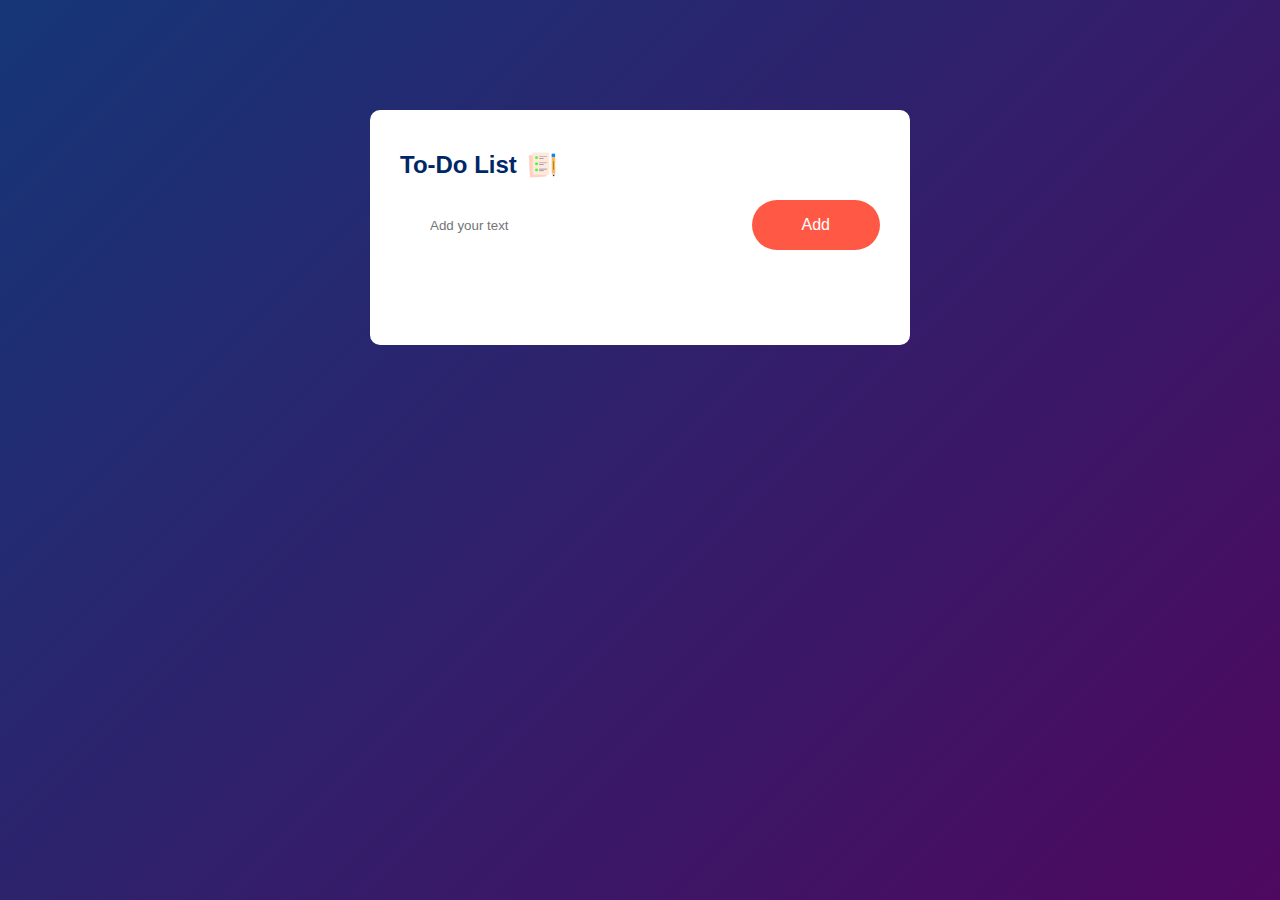
<file: Todo App/index.html>
<!DOCTYPE html>
<html lang="en">
<head>
    <meta charset="UTF-8">
    <meta name="viewport" content="width=device-width, initial-scale=1.0">
    <meta http-equiv="X-UA-Compatible" content="ie=edge">
    <title>To-Do List App-Easy tutorials</title>
    <link rel="stylesheet" href="style.css">
</head>
<body>
    <div class="container">
        <div class="todo-app">
            <h2>To-Do List<img src="images/icon.png"></h2>
        <div class="row">
            <input type="text" id="input-box" placeholder="Add your text">
            <button onclick="addTask()">Add</button>
        </div>
        <ul id="list-container">
          <!-- <li class="checked">Task 1</li>
            <li>Task 2</li>
            <li>Task 3</li>  -->
        </ul>
        </div>


    </div>
   <script src="script.js"></script> 
</body>
</html>
</file>
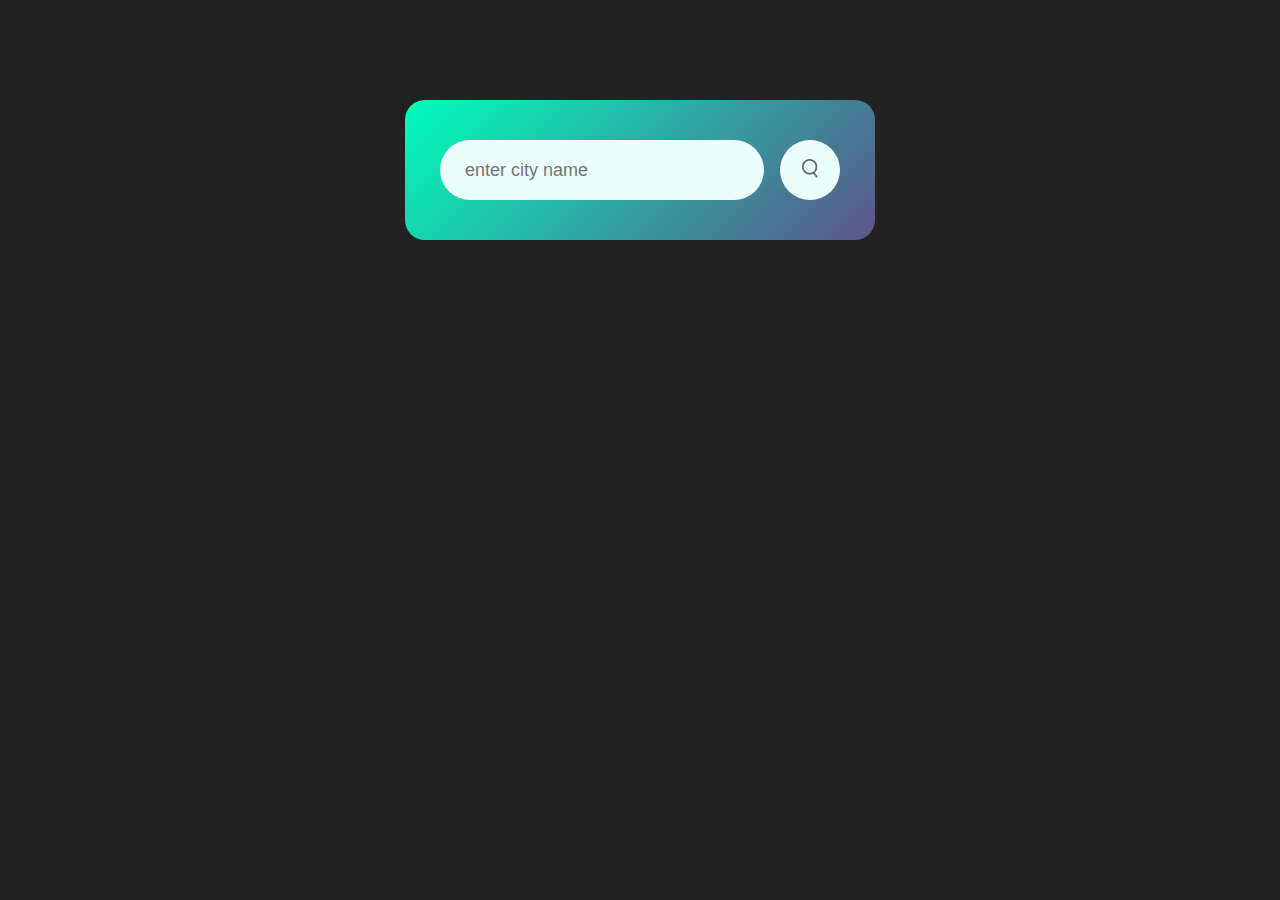
<file: Weather app/index.html>
<!DOCTYPE html>
<html lang="en">
<head>
    <meta charset="UTF-8">
    <meta name="viewport" content="width=device-width, initial-scale=1.0">
    <meta http-equiv="X-UA-Compatible" content="ie=edge">
    <title>Weather app</title>
    <link rel="stylesheet" href="style.css">
</head>
<body>
    <div class="card">
        <div class="search">
            <input type="text" placeholder="enter city name" spellcheck="false">
            <button><img src="images/search.png"></button>
       </div>
       <div class="error">
           <p>Invalid city name</p>
       </div>
       <div class ="weather">
           <img src="images/rain.png"  class="weather-icon">
           <h1 class="temp">22°C</h1>
           <h2 class="city">New york</h2>
           <div class="details">
               <div class="col">
                   <img src="images/humidity.png">
                   <div>
                       <p class="humidity">50%</p>
                       <p>Humidity</p>
                   </div>
               </div>

               <div class="col">
                <img src="images/wind.png">
                <div>
                    <p class="wind">15 km/h</p>
                    <p>Wind Speed</p>
                </div>
            </div>


           </div>

       </div>



    </div>
    <script>

        const apiKey="14bbd22ac30a6eec826fd8a49503a84e";
        const apiUrl="https://api.openweathermap.org/data/2.5/weather?units=metric&q=";

        const searchBox=document.querySelector(".search input");
        const searchBtn=document.querySelector(".search button");
        const weatherIcon=document.querySelector(".weather-icon");

        async function checkWeather(city){
            const response=await fetch(apiUrl + city + `&appid=${apiKey}`); 
            var data=await response.json();

            if(response.status==404){
                document.querySelector(".error").style.display= "block";
                document.querySelector(".weather").style.display= "none";
            }
            else{
                  
            document.querySelector(".city").innerHTML=data.name;
            document.querySelector(".temp").innerHTML=Math.round(data.main.temp )+"°C";
            document.querySelector(".humidity").innerHTML=data.main.humidity + "%";
            document.querySelector(".wind").innerHTML=data.wind.speed + "km/h";

            if(data.weather[0].main=="clouds"){
                weatherIcon.src="images/clouds.png";

            }
            else if(data.weather[0].main=="Clear"){
                weatherIcon.src="images/clear.png";

            }

            else if(data.weather[0].main=="Rain"){
                weatherIcon.src="images/rain.png";

            }

            else if(data.weather[0].main=="Drizzle"){
                weatherIcon.src="images/drizzle.png";

            }
            else if(data.weather[0].main=="Mist"){
                weatherIcon.src="images/mist.png";

            }
            document.querySelector(".weather").style.display="block";
            document.querySelector(".error").style.display= "none";

            }


            
          
        }
        searchBtn.addEventListener("click", ()=>{
            checkWeather(searchBox.value);
        })
        
        
        
     </script>
</body>
</html>
</file>
<file: Todo App/style.css>
*{
    margin: 0;
    padding: 0;
    font-family: 'Poppins',sans-serif;
    box-sizing: border-box;
}
.container{
    width:100%;
    min-height: 100vh;
    background:linear-gradient(135deg,#153677,#4e085f);
    padding: 10px;

}
.todo-app{
    width:100%;
    max-width: 540px;
    background: #fff;
    margin: 100px auto 20px;
    padding: 40px 30px 70px;
    border-radius: 10px;
}
.todo-app h2{
    color: #002765;
    display: flex;
    align-items: center;
    margin-bottom: 20px;
}
.todo-app h2 img{
    width: 30px;
    margin-left: 10px;
}
.row{
    display: flex;
    align-items: center;
    justify-content: space-between;
    border-radius:30px;
    padding-left: 20px;
    margin-bottom: 25px;
}
input{
    flex: 1;
    border:none;
    outline: none;
    background: transparent;
    padding: 10px;
    font-weight: 14px;
}
button{
    border: none;
    outline: none;
    padding: 16px 50px;
    background: #ff5945;
    color:#fff;
    font-size: 16px;
    cursor: pointer;
    border-radius: 40px;
}
ul li{
    list-style: none;
    font-size: 17px;
    padding: 12px 8px 12px 50px;
    user-select: none;
    cursor: pointer;
    position: relative;
}
ul li::before{
    content: '';
    position: absolute;
    height: 28px;
    width: 28px;
    border-radius: 50%;
    background-image: url(images/unchecked.png);
    background-size: cover;
    background-position: center;
    top: 12px;
    left:8px; 
}
ul li.checked{
    color: #555;
    text-decoration:  line-through;
}
ul li.checked::before{
    background-image: url(images/checked.png);


}
ul li span{
    position: absolute;
    right:0;
    top:5px;
    width: 40px;
    height: 40px;
    font-size: 22px;
    color:#555;
    line-height: 40px;
    text-align: center;
    border-radius: 50%;
}
ul li span:hover{
    background: #edeef0;
}
</file>
<file: Weather app/style.css>
*{
    margin: 0;
    padding: 0;
    font-family: 'Poppins',sans-serif;
    box-sizing: border-box;
}
body{
    background: #222;
}

.card{
    width: 90%;
    max-width: 470px;
    background: linear-gradient(135deg,#00feba,#5b548a);
    color: #fff;
    margin: 100px auto 0;
    border-radius: 20px;
    padding: 40px 35px;
    text-align: center;
}

.search{
    width:100%;
    display: flex;
    align-items: center;
    justify-content: space-between;
}

.search input{
    border:0;
    outline: 0;
    background: #ebfffc;
    color:#555;
    padding:10px 25px;
    height: 60px;
    border-radius: 30px;
    flex:1;
    margin-right:16px;
    font-size:18px;
}

.search button{
    border:0;
    outline: 0;
    background: #ebfffc;
    border-radius: 50%;
    width:60px;
    height:60px;
    cursor:pointer;

}

.search button img{
    width:16px;

}

.weather-icon{
    width:170px;
    margin-top: 30px;
}

.weather h1{
    font-size: 80px;
    font-weight: 500;
}

.weather h2{
    font-size: 45px;
    font-weight:400;
    margin-top: -10px;
}

.details{
    display: flex;
    align-items: center;
    justify-content: space-between;
    padding: 0 20px;
    margin-top: 50px;
}

.col{
    display: flex;
    align-items: center;
    text-align:left;
}

.col img{
    width:40px;
    margin-right: 10px;
}

.humidity, .wind{
    font-size: 28px;
    margin-top: -6px;
}

.weather{
    display: none;
}

.error{
    text-align: left;
    margin-left: 10px;
    font-size: 14px;
    margin-top: 10px;
    display: none;
}
</file>
